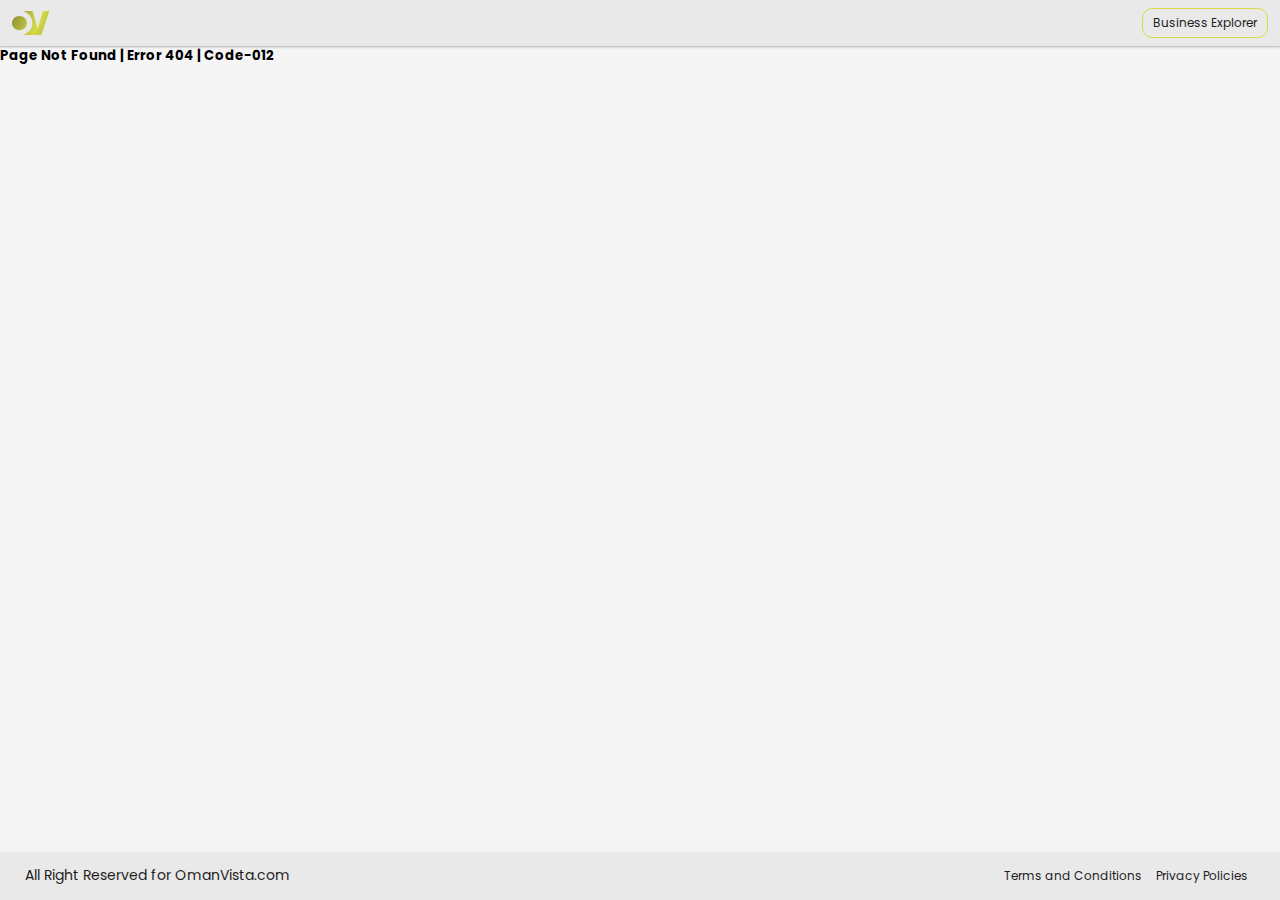
<file: index.html>
<!DOCTYPE html><html lang="en"><head><meta charset="UTF-8"><meta name="viewport" content="width=device-width,initial-scale=1"><meta name="description" content="Oman Vista: Simplify business networking. Find partners, suppliers, and services effortlessly. Revolutionize B2B and C2B interactions. Join us for endless opportunities."><title>Oman Vista | where connection happen</title><link rel="shortcut icon" href="resources/images/fav-icon.svg" type="image/x-icon"><link rel="preconnect" href="https://fonts.googleapis.com"><link rel="preconnect" href="https://fonts.gstatic.com" crossorigin><link href="https://fonts.googleapis.com/css2?family=Poppins&family=Vazirmatn&display=swap" rel="stylesheet"><link rel="stylesheet" href="https://cdnjs.cloudflare.com/ajax/libs/font-awesome/6.4.2/css/all.min.css"><link rel="stylesheet" href="resources/styles/styles.css"></head><body><header id="header-business" class="header-business theme"><nav class="header-nav"><div class="nav-logo"><img src="resources/images/fav-icon.svg" alt="Oman Vista Icon Logo"></div><ul class="nav-icon"><li><div class="header-business-explorer">Business Explorer</div></li></ul></nav></header><div id="app"></div><footer class="footer-business box-shadow" id="footer-business"><p>All Right Reserved for OmanVista.com</p><div class="terms"><ul><li><a href="">Terms and Conditions</a></li><li><a href="">Privacy Policies</a></li></ul></div></footer><div class="loader-wrapper"><div class="loader"></div></div><div id="myModal" class="modal box-shadow"><div class="modal-content"><span class="close">&times;</span><h3>Share Your Company Profile</h3><input type="text" id="copyLinkInput" value="https://omanvista.com" readonly="readonly"><div><button id="copyBtn">Copy Link</button></div></div></div><div class="notifications"></div><script src="resources/scripts/app.js"></script></body></html>
</file>
<file: resources/styles/styles.css>
.light-theme { color: #1e1e1e; background: #e9e9e9; } .dark-theme { color: #f5f5f5; background: #1e1e1e; } .light-theme-text { color: #1e1e1e; } .dark-theme-text { color: #f5f5f5; } *, *::after, *::before { margin: 0; padding: 0; box-sizing: border-box; } p { line-height: 1.7; } a { text-decoration: none; color: inherit; } li, ul { list-style: none; } body { font-family: Poppins; display: flex; flex-direction: column; background: #f5f5f5; min-height: 100vh; } #app { display: flex; flex-direction: column; flex: 1; } .ltr-font { font-family: 'Poppins', sans-serif; } .rtl-font { font-family: 'Vazirmatn', sans-serif; } .home-main-business { display: flex; flex-direction: column; justify-content: center; align-items: center; flex: 1; } .home-main-business .home-logo img { width: 370px; object-position: center; object-fit: cover; } .home-main-business .home-search { width: 100%; display: flex; align-items: center; justify-content: center; margin-top: 40px; } .home-main-business .home-search form { padding: 0; display: flex; align-items: center; justify-content: center; width: 600px; border-radius: 15px; overflow: hidden; background: #e9e9e9; } .home-main-business .home-search form i { height: 45px; display: flex; align-items: center; justify-content: center; padding: 15px; color: #f5f5f5; background: #8B8F33; } .home-main-business .home-search form input { height: 45px; flex: 1; padding: 10px; border: none; outline: none; background: #e9e9e9; } .home-main-business .home-search form input::placeholder { font-family: Poppins; } .home-main-business .home-search form button { height: 45px; border: none; outline: none; background: #8B8F33; color: #f5f5f5; padding: 10px 25px; cursor: pointer; transition: 0.5s; } .home-main-business .home-search form button:hover { opacity: 90%; } .home-main-business .home-slogan { margin-top: 50px; font-size: 20px; opacity: 75%; } .main-business { width: 100%; min-height: 100%; display: flex; flex-direction: column; justify-content: start; align-items: start; overflow-y: auto; flex: 1; } .main-business .header-content { width: 100%; padding: 10px 20px; display: flex; justify-content: space-between; } .main-business .header-content .header-profile { display: flex; align-items: center; } .main-business .header-content .header-profile img { width: 100px; margin: 0 10px; } .main-business .header-content .header-profile h1 { text-transform: capitalize; font-size: 25px; } .main-business .header-content .header-profile h2 { text-transform: capitalize; font-size: 15px; } .main-business .header-content .header-contact { display: grid; grid-gap: 10px; grid-template-columns: repeat(2, 1fr); padding: 20px 10px; } .main-business .header-content .header-contact .contact-item { display: flex; align-items: center; } .main-business .header-content .header-contact .contact-item i { margin: 0 10px; font-size: 18px; } .main-business .header-content .header-contact .header-info-location { text-transform: capitalize; } .main-business .header-content .header-tools { display: flex; justify-content: center; } .main-business .header-content .header-tools .header-qr-code { display: flex; align-items: center; justify-content: center; margin: 0 30px; } .main-business .header-content .header-tools .header-qr-code img { width: 100px; height: 120px; } .main-business .header-content .header-tools .header-quick-access { display: flex; flex-direction: column; align-items: center; justify-content: space-around; } .main-business .header-content .header-tools .header-quick-access i { font-size: 15px; transition: 0.5s; cursor: pointer; } .main-business .header-content .header-tools .header-quick-access i:hover { transform: scale(1.2); } .main-business .business-nav { width: 100%; padding: 0 10px; background: #e9e9e9; display: flex; align-items: center; justify-content: center; } .main-business .business-nav ul { margin: 0 150px; width: 100%; display: flex; justify-content: space-between; } .main-business .business-nav ul li { display: flex; justify-content: center; align-items: center; transition: 0.5s; white-space: nowrap; font-size: 14px; } .main-business .business-nav ul li:hover { background: #D5DB451a; } .main-business .business-nav ul li a { display: block; padding: 10px; } .main-business .business-nav ul .header-nav-selected { position: relative; background: #D5DB451a; } .main-business .main-contents { width: 100%; padding: 25px 5%; } .main-business .main-contents p { text-align: justify; } .main-business .main-contents p strong { display: inline-block; font-weight: bold; margin-top: 5px; font-size: 14px; } .main-business .main-contents .details-card { margin-bottom: 40px; } .main-business .main-contents .details-card h2 { font-size: 18px; margin: 10px 0; font-weight: bold; } .main-business .main-contents .details-card p { font-size: 13px; } .main-business .main-contents .main-contacts { width: 100%; margin: 10px 0; font-size: 14px; } .main-business .main-contents .main-contacts h3 { margin-bottom: 20px; font-size: 18px; } .main-business .main-contents .main-contacts .contact-info { display: grid; grid-gap: 10px; grid-template-columns: repeat(2, 1fr); justify-content: center; align-items: center; margin-bottom: 70px; font-size: 14px; } .main-business .main-contents .main-contacts .contact-info .contact-info-details .info-details-card { display: flex; align-items: start; margin-bottom: 20px; } .main-business .main-contents .main-contacts .contact-info .contact-info-details .info-details-card i { margin-right: 10px; font-size: 14px; } .main-business .main-contents .main-contacts .contact-info .contact-info-details .contacts-social-media { flex-direction: row; justify-content: start; font-size: 18px; } .main-business .main-contents .main-contacts .contact-info .contact-info-details .contacts-social-media i { margin-right: 20px; font-size: 20px; transition: 0.5s; } .main-business .main-contents .main-contacts .contact-info .contact-info-details .contacts-social-media i:hover { transform: scale(1.2); } .main-business .main-contents .main-contacts .contact-info .contact-info-map { width: 100%; display: flex; align-items: end; justify-content: end; } .main-business .main-contents .main-contacts .contact-info .contact-info-map iframe { border: none; align-self: self-end; border-radius: 20px; width: 100%; min-height: 300px; } .main-business .main-contents .main-services { margin-bottom: 30px; } .main-business .main-contents .main-services .service-card { min-height: 400px; overflow: auto; display: grid; grid-template-columns: repeat(2, 1fr); padding: 20px; margin-bottom: 50px; } .main-business .main-contents .main-services .service-card .service-img { padding: 15px; width: 100%; display: flex; justify-content: end; } .main-business .main-contents .main-services .service-card .service-img img { border-radius: 20px; height: 300px; object-fit: contain; object-position: center; } .main-business .main-contents .main-services .service-card .service-info { width: 100%; padding: 30px; padding-top: 10px; } .main-business .main-contents .main-services .service-card .service-info h3 { margin-bottom: 10px; } .main-business .main-contents .main-gallery { margin-bottom: 30px; } .main-business .main-contents .main-gallery .gallery-card { min-height: 400px; overflow: auto; display: grid; grid-template-columns: repeat(2, 1fr); padding: 20px; margin-bottom: 50px; } .main-business .main-contents .main-gallery .gallery-card .gallery-img { padding: 15px; width: 100%; display: flex; justify-content: end; } .main-business .main-contents .main-gallery .gallery-card .gallery-img img { border-radius: 20px; height: 300px; object-fit: cover; object-position: center; } .main-business .main-contents .main-gallery .gallery-card .gallery-info { width: 100%; padding: 30px; padding-top: 10px; } .main-business .main-contents .main-gallery .gallery-card .gallery-info h3 { margin-bottom: 10px; } .main-business .main-contents .main-more-info { display: flex; flex-direction: column; width: 100%; } .main-business .main-contents .main-more-info .more-info-card { margin-bottom: 25px; } .footer-business { width: 100%; } .explorer-main-business { width: 100%; min-height: 100%; display: flex; flex-direction: column; justify-content: start; align-items: start; overflow-y: auto; flex: 1; } .explorer-main-business .explorer-title-heading { background: #e9e9e9; padding: 30px 15px; width: 100%; display: flex; justify-content: space-between; align-items: center; } .explorer-main-business .explorer-title-heading h2 { font-size: 30px; margin: 15px 0; margin-right: 10px; text-wrap: nowrap; } .explorer-main-business .explorer-title-heading .explorer-search-field { width: 100%; display: grid; grid-template-columns: 2fr 1fr; cursor: pointer; grid-gap: 10px; font-size: 13px; padding: 0 15px; } .explorer-main-business .explorer-title-heading .explorer-search-field .explorer-filter { width: 100%; display: grid; grid-template-columns: repeat(3, 1fr); grid-gap: 10px; } .explorer-main-business .explorer-title-heading .explorer-search-field .explorer-filter .filter-card { position: relative; padding: 0; display: flex; align-items: center; justify-content: space-between; background: #f5f5f5; border-radius: 10px; text-wrap: nowrap; } .explorer-main-business .explorer-title-heading .explorer-search-field .explorer-filter .filter-card .filter-selector { width: 100%; padding: 10px 15px; display: flex; align-items: center; justify-content: space-between; } .explorer-main-business .explorer-title-heading .explorer-search-field .explorer-filter .filter-card .dropdown-content { width: 100%; z-index: 100; max-height: 350px; overflow: auto; background: #f5f5f5; display: none; justify-content: start; align-items: center; position: absolute; flex-direction: column; top: 45px; padding: 10px; font-size: 12px; text-transform: capitalize; left: 0; text-wrap: nowrap; border-radius: 10px; } .explorer-main-business .explorer-title-heading .explorer-search-field .explorer-filter .filter-card .dropdown-content label { width: 100%; display: flex; justify-content: space-between; align-items: center; cursor: pointer; } .explorer-main-business .explorer-title-heading .explorer-search-field .explorer-filter .filter-card .dropdown-content label span { max-width: 100%; overflow: hidden; } .explorer-main-business .explorer-title-heading .explorer-search-field .explorer-filter .filter-card .dropdown-content label input { height: 40px; } .explorer-main-business .explorer-title-heading .explorer-search-field .explorer-filter .filter-card i { padding-left: 2px; display: flex; align-items: center; justify-content: center; pointer-events: none; } .explorer-main-business .explorer-title-heading .explorer-search-field > input { width: 100%; outline: none; border: none; border-radius: 10px; padding: 10px 15px; background: #f5f5f5; } .explorer-main-business .explorer-title-heading .explorer-search-field > input::placeholder { font-size: 14px; font-family: Poppins; } .explorer-main-business .business-lists { margin-top: 20px; height: 100%; display: grid; grid-template-columns: repeat(3, 1fr); grid-gap: 40px; padding: 30px; } .explorer-main-business .business-lists .explorer-business-card { display: flex; flex-direction: column; justify-content: space-between; position: relative; padding: 0; overflow: hidden; background: #e9e9e9; max-height: 330px; height: 330px; overflow: hidden; } .explorer-main-business .business-lists .explorer-business-card .explorer-card-container { padding: 20px; } .explorer-main-business .business-lists .explorer-business-card .explorer-card-container .explorer-profile { display: flex; align-items: center; justify-content: space-between; margin: 15px 0; } .explorer-main-business .business-lists .explorer-business-card .explorer-card-container .explorer-profile .explorer-logo img { width: 85px; object-fit: cover; object-position: center; display: block; } .explorer-main-business .business-lists .explorer-business-card .explorer-card-container .explorer-profile .explorer-title { width: 100%; display: flex; flex-direction: column; align-items: start; padding: 15px; text-transform: capitalize; max-height: 100px; overflow: hidden; } .explorer-main-business .business-lists .explorer-business-card .explorer-card-container .explorer-profile .explorer-title h3 { font-size: 14px; } .explorer-main-business .business-lists .explorer-business-card .explorer-card-container .explorer-profile .explorer-title h4 { font-size: 12px; } .explorer-main-business .business-lists .explorer-business-card .explorer-card-container p { width: 100%; text-align: justify; max-height: 100px; height: 100px; display: -webkit-box; -webkit-box-orient: vertical; overflow: hidden; -webkit-line-clamp: 3; /* Adjust this number to the number of lines to be shown */ text-overflow: ellipsis; font-size: 13px; } .explorer-main-business .business-lists .explorer-business-card .explorer-card-container .explorer-country { position: absolute; top: 15px; right: 15px; font-size: 12px; opacity: 70%; text-transform: capitalize; } .explorer-main-business .business-lists .explorer-business-card .explorer-button { width: 100%; display: flex; align-items: center; cursor: pointer; } .explorer-main-business .business-lists .explorer-business-card .explorer-button button { display: inline-flex; justify-content: center; align-items: center; width: 100%; outline: none; background: #f5f5f5; color: #1e1e1e; border: none; padding: 15px; transition: 0.5s; cursor: pointer; } .explorer-main-business .business-lists .explorer-business-card .explorer-button button:hover { background: #D5DB451a; color: #1e1e1e; font-size: 15px; } .footer-business { padding: 12px 25px !important; border-radius: 0 !important; display: flex; justify-content: space-between; align-items: center; background: #e9e9e9; color: #1e1e1e; font-size: 14px; } .footer-business ul { display: flex; } .footer-business ul li { margin: 0 7px; font-size: 12px; } .header-business { position: sticky; top: 0; left: 0; z-index: 1000; width: 100%; } .header-business .header-nav { width: 100%; padding: 8px 12px; display: flex; justify-content: space-between; align-items: center; background: #e9e9e9; box-shadow: rgba(60, 64, 67, 0.3) 0px 1px 2px 0px, rgba(60, 64, 67, 0.15) 0px -1px 3px 1px; background: #e9e9e9; } .header-business .header-nav li { cursor: pointer; font-size: 12px; color: #1e1e1e; border: 1px solid #D5DB45; border-radius: 10px; transition: 0.5s; overflow: hidden; } .header-business .header-nav li div { display: block; padding: 5px 10px; } .header-business .header-nav li:hover { border: 1px solid transparent; background: #D5DB45; } .header-business .header-nav i { font-size: 16px; margin: 0px 10px; } .header-business .header-nav img { cursor: pointer; display: block; object-fit: contain; object-position: center; height: 25px; width: auto; } @media (max-width: 1024px) { .main-business .header-content .header-tools .header-qr-code { display: none; } .main-business .business-nav { margin: 15px 0; } .main-business .business-nav ul { margin: 0 100px; } .main-business .business-nav ul li { font-size: 14px; } .main-business .main-contents .main-services .service-card { grid-template-columns: repeat(1, 1fr); } .main-business .main-contents .main-services .service-card .service-img { justify-content: center; } .main-business .main-contents .main-services .service-img { order: 0; } .main-business .main-contents .main-services .service-info { order: 1; } .main-business .main-contents .main-gallery .gallery-card { grid-template-columns: repeat(1, 1fr); } .main-business .main-contents .main-gallery .gallery-card .gallery-img { justify-content: center; } .main-business .main-contents .main-gallery .gallery-img { order: 0; } .main-business .main-contents .main-gallery .gallery-info { order: 1; } .explorer-main-business .business-lists { grid-template-columns: repeat(3, 1fr); } .explorer-main-business .explorer-title-heading { flex-direction: column; } .explorer-main-business .explorer-title-heading .explorer-search-field { grid-template-columns: repeat(1, 1fr); } } @media (max-width: 800px) { .main-business .header-content { padding: 20px; display: flex; justify-content: space-between; } .main-business .header-content .header-profile { display: flex; align-items: center; } .main-business .header-content .header-profile img { width: 120px; margin: 0 10px; } .main-business .header-content .header-profile h1 { font-size: 25px; } .main-business .header-content .header-profile h2 { font-size: 15px; } .main-business .header-content .header-contact { display: none; } .main-business .business-nav ul { margin: 0 50px; } .main-business .business-nav ul li { font-size: 13px; } .main-business .contact-info { grid-template-columns: repeat(1, 1fr) !important; } .explorer-main-business .business-lists { grid-template-columns: repeat(2, 1fr); } .home-main-business .home-logo img { width: 300px; } .home-main-business .home-search form { width: 400px; } } @media (max-width: 500px) { .main-business .header-content { flex-direction: column; } .main-business .header-content .header-profile { flex-direction: column; } .main-business .header-content .header-profile figcaption { text-align: center; padding: 10px 0; } .main-business .header-content .header-tools { display: flex; justify-content: center; } .main-business .header-content .header-tools .header-quick-access { display: flex; width: 100%; margin-top: 10px; flex-direction: row; align-items: center; justify-content: space-around; } .main-business .header-content .header-tools .header-quick-access i { font-size: 17px; } .main-business .business-nav { margin: 0; } .main-business .business-nav ul { margin: 0 20px; } .main-business .business-nav ul li { font-size: 13px; } .explorer-main-business .business-lists { grid-template-columns: repeat(1, 1fr); } .home-main-business .home-logo img { width: 275px; } .home-main-business .home-search form { border-radius: 10px; margin: 0 20px; } .home-main-business .home-search form i { height: 35px; padding: 10px; } .home-main-business .home-search form input { width: 150px; height: 35px; padding: 7px; } .home-main-business .home-search form button { height: 35px; padding: 10px 15px; font-size: 13px; } } .selected { color: #D5DB45; } .hide { display: none; } .show { display: flex; } .box-shadow { box-shadow: rgba(0, 0, 0, 0.08) 0px 1px 4px; padding: 30px; border-radius: 20px; } .loader-wrapper { position: absolute; top: 0; bottom: 0; right: 0; left: 0; background: #f5f5f5; z-index: 10000; } .loader { position: absolute; top: calc(50% - 60px); left: calc(50% - 60px); border: 10px solid rgba(245, 245, 245, 0); border-top: 10px solid #D5DB45; height: 120px; width: 120px; border-radius: 50%; animation: loaderAnimation 0.75s linear infinite; } @keyframes loaderAnimation { from { transform: rotate(0deg); } to { transform: rotate(360deg); } } /* Modal styles (adjust as needed) */ .modal { display: none; justify-content: center; align-items: center; position: fixed; z-index: 100; left: 50%; top: 50%; min-height: 200px; min-width: 300px; transform: translate(-50%, -50%); background: #1e1e1e; color: #f5f5f5; overflow: auto; padding: 50px; border-radius: 20px; } .modal-content { display: flex; flex-direction: column; justify-content: center; align-self: center; } .modal-content h3 { margin-bottom: 20px; } .modal-content input { width: 100%; height: 40px; border: none; outline: none; border-radius: 8px; padding: 5px; font-size: 12px; font-family: Poppins; } .modal-content div { display: grid; width: 100%; grid-template-columns: repeat(1, 1fr); grid-gap: 15px; } .modal-content div button { width: 100%; margin-top: 20px; border: none; outline: none; border-radius: 8px; padding: 5px; background: #f5f5f5; font-family: Poppins; } .close { position: absolute; font-size: 18px; font-weight: bold; top: 15px; right: 25px; } .close:hover, .close:focus { color: #D5DB45; text-decoration: none; cursor: pointer; } .notifications { display: none; justify-content: center; align-items: center; padding: 10px; font-size: 13px; color: #f5f5f5; border-radius: 15px; min-width: 200px; min-height: 40px; background: #D5DB45; position: absolute; top: 50px; right: 20px; z-index: 1000; }
</file>
